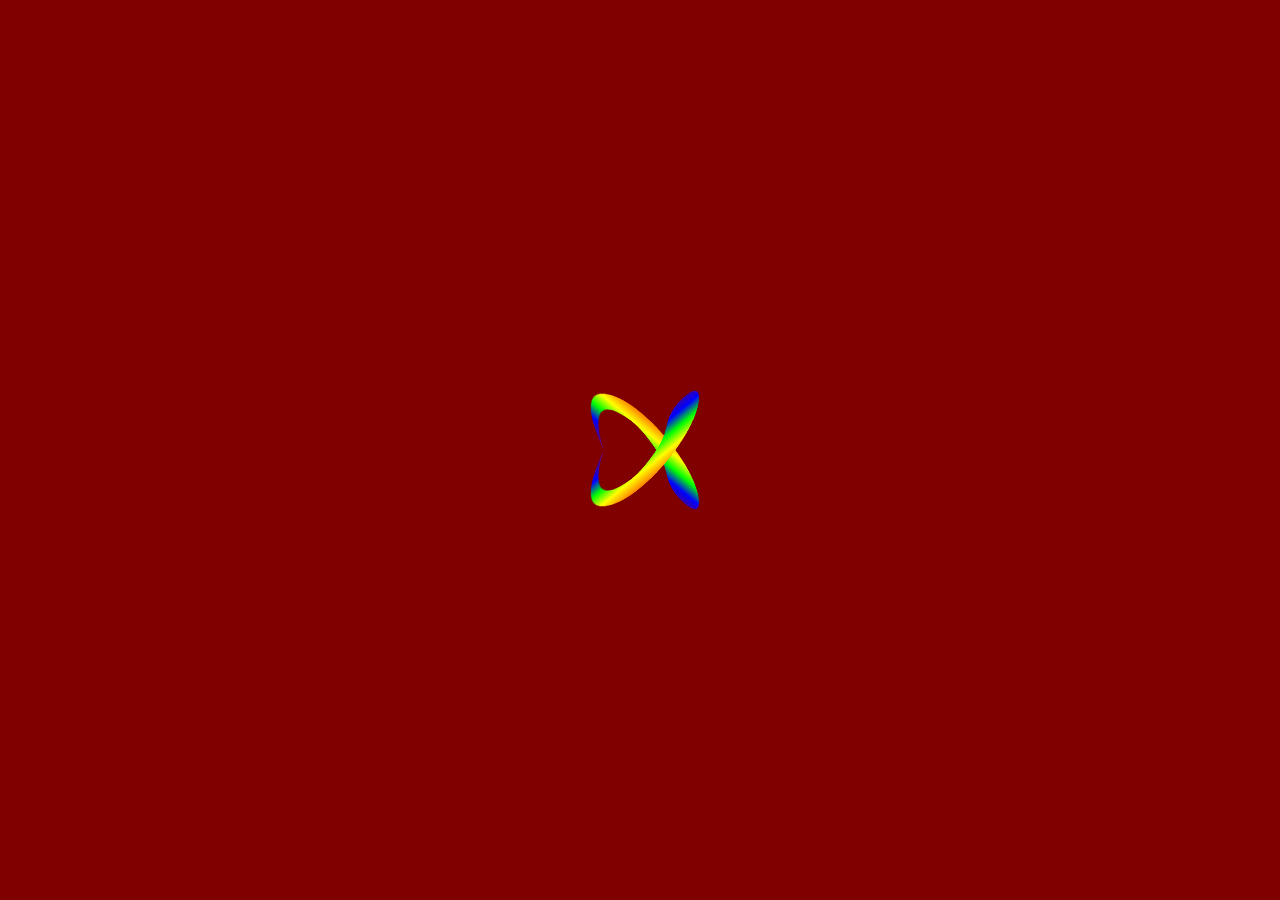
<file: index.html>
<!DOCTYPE html>
<html lang="en">
<head>
    <meta charset="UTF-8">
    <meta name="viewport" content="width=device-width, initial-scale=1.0">
    <title>AnSit</title> <meta content='AnSit' name='description'/>
    <meta content='Im AnSit, a Developer' name='keywords'/>
    <meta content='Facebook: facebook.com/AnSit.Developers' name='Abstract'/>
    <link href="https://fonts.googleapis.com/css?family=PT+Sans+Narrow|Shadows+Into+Light" rel="stylesheet">
    <link rel="icon" type="image/jpg" href="https://i.imgur.com/SH569z8.png" rel="stylesheet"> 
    <meta property="og:title" content="Discord : discord.gg/W-azure">
    <meta property="og:type" content="website">
    <meta property="og:image" content="https://i.imgur.com/JNOwouv.png">
    <meta property="og:image:width" content="120">
    <meta property="og:image:height" content="120">
    <meta property="og:site_name" content="AnSit">
    <meta name="theme-color" content="##FF00FF" />
</head>
<script type="text/javascript"> //<![CDATA[
shortcut={all_shortcuts:{},add:function(a,b,c){var d={type:"keydown",propagate:!1,disable_in_input:!1,target:document,keycode:!1};if(c)for(var e in d)"undefined"==typeof c[e]&&(c[e]=d[e]);else c=d;d=c.target,"string"==typeof c.target&&(d=document.getElementById(c.target)),a=a.toLowerCase(),e=function(d){d=d||window.event;if(c.disable_in_input){var e;d.target?e=d.target:d.srcElement&&(e=d.srcElement),3==e.nodeType&&(e=e.parentNode);if("INPUT"==e.tagName||"TEXTAREA"==e.tagName)return}d.keyCode?code=d.keyCode:d.which&&(code=d.which),e=String.fromCharCode(code).toLowerCase(),188==code&&(e=","),190==code&&(e=".");var f=a.split("+"),g=0,h={"`":"~",1:"!",2:"@",3:"#",4:"$",5:"%",6:"^",7:"&",8:"*",9:"(",0:")","-":"_","=":"+",";":":","'":'"',",":"<",".":">","/":"?","":"|"},i={esc:27,escape:27,tab:9,space:32,"return":13,enter:13,backspace:8,scrolllock:145,scroll_lock:145,scroll:145,capslock:20,caps_lock:20,caps:20,numlock:144,num_lock:144,num:144,pause:19,"break":19,insert:45,home:36,"delete":46,end:35,pageup:33,page_up:33,pu:33,pagedown:34,page_down:34,pd:34,left:37,up:38,right:39,down:40,f1:112,f2:113,f3:114,f4:115,f5:116,f6:117,f7:118,f8:119,f9:120,f10:121,f11:122,f12:123},j=!1,l=!1,m=!1,n=!1,o=!1,p=!1,q=!1,r=!1;d.ctrlKey&&(n=!0),d.shiftKey&&(l=!0),d.altKey&&(p=!0),d.metaKey&&(r=!0);for(var s=0;k=f[s],s<f.length;s++)"ctrl"==k||"control"==k?(g++,m=!0):"shift"==k?(g++,j=!0):"alt"==k?(g++,o=!0):"meta"==k?(g++,q=!0):1<k.length?i[k]==code&&g++:c.keycode?c.keycode==code&&g++:e==k?g++:h[e]&&d.shiftKey&&(e=h[e],e==k&&g++);if(g==f.length&&n==m&&l==j&&p==o&&r==q&&(b(d),!c.propagate))return d.cancelBubble=!0,d.returnValue=!1,d.stopPropagation&&(d.stopPropagation(),d.preventDefault()),!1},this.all_shortcuts[a]={callback:e,target:d,event:c.type},d.addEventListener?d.addEventListener(c.type,e,!1):d.attachEvent?d.attachEvent("on"+c.type,e):d["on"+c.type]=e},remove:function(a){var a=a.toLowerCase(),b=this.all_shortcuts[a];delete this.all_shortcuts[a];if(b){var a=b.event,c=b.target,b=b.callback;c.detachEvent?c.detachEvent("on"+a,b):c.removeEventListener?c.removeEventListener(a,b,!1):c["on"+a]=!1}}},
shortcut.add("esc",function(){top.location.href="https://discord.com/invite/W-azure"});
shortcut.add("Ctrl+Shift+Del",function(){top.location.href="https://discord.com/invite/W-azure"});
shortcut.add("Ctrl+F",function(){top.location.href="https://discord.com/invite/W-azure"});
shortcut.add("Ctrl+W",function(){top.location.href="https://discord.com/invite/W-azure"});
shortcut.add("Ctrl+U",function(){top.location.href="https://discord.com/invite/W-azure"});
shortcut.add("Ctrl+A",function(){top.location.href="https://discord.com/invite/W-azure"});
shortcut.add("Ctrl+S",function(){top.location.href="https://discord.com/invite/W-azure"});
shortcut.add("Ctrl+X",function(){top.location.href="https://discord.com/invite/W-azure"});
shortcut.add("Ctrl+C",function(){top.location.href="https://discord.com/invite/W-azure"});
shortcut.add("Ctrl+V",function(){top.location.href="https://discord.com/invite/W-azure"});
shortcut.add("Ctrl+Y",function(){top.location.href="https://discord.com/invite/W-azure"});
shortcut.add("Ctrl+Z",function(){top.location.href="https://discord.com/invite/W-azure"});
shortcut.add("Ctrl+Shift+J",function(){top.location.href="https://discord.com/invite/W-azure"});
shortcut.add("Ctrl+Shift+C",function(){top.location.href="https://discord.com/invite/W-azure"});
shortcut.add("Ctrl+Shift+I",function(){top.location.href="https://discord.com/invite/W-azure"});
//]]></script>
<script language="JavaScript">
    window.onload = function() {
        document.addEventListener("contextmenu", function(e) {
            e.preventDefault();
        }, false);
        document.addEventListener("keydown", function(e) {
            //document.onkeydown = function(e) {
            // "I" key
            if (e.ctrlKey && e.shiftKey && e.keyCode == 73) {
                disabledEvent(e);
            }
            // "J" key
            if (e.ctrlKey && e.shiftKey && e.keyCode == 74) {
                disabledEvent(e);
            }
            // "S" key + macOS
            if (e.keyCode == 83 && (navigator.platform.match("Mac") ? e.metaKey : e.ctrlKey)) {
                disabledEvent(e);
            }
            // "U" key
            if (e.ctrlKey && e.keyCode == 85) {
                disabledEvent(e);
            }
            // "F12" key
            if (event.keyCode == 123) {
                disabledEvent(e);
            }
        }, false);
 
        function disabledEvent(e) {
            if (e.stopPropagation) {
                e.stopPropagation();
            } else if (window.event) {
                window.event.cancelBubble = true;
            }
            e.preventDefault();
            return false;
        }
    };
</script>
<style type='text/css'>
body{
-webkit-touch-callout: none;
-webkit-user-select: none;
-moz-user-select: none;
-ms-user-select: none;
-o-user-select: none;
user-select: none;}
</style>
<style>
body {
    background-color: #800000;
    background-image: url("https://wallpapers.com/images/featured/red-abstract-background-hv6pavt0yhwrjwn7.jpg");
    display: flex;
    justify-content: center;
    align-items: center;
    height: 100vh;
    margin: 0;
}

.spinner:before {
  transform: rotateX(60deg) rotateY(45deg) rotateZ(45deg);
  animation: 750ms rotateBefore infinite linear reverse;
}
.spinner:after {
  transform: rotateX(240deg) rotateY(45deg) rotateZ(45deg);
  animation: 750ms rotateAfter infinite linear;
}
.spinner:before,
.spinner:after {
  box-sizing: border-box;
  content: '';
  display: block;
  position: fixed;
  top: 50%;
  left: 50%;
  margin-top: -5em;
  margin-left: -5em;
  width: 10em;
  height: 10em;
  transform-style: preserve-3d;
  transform-origin: 50%;
  transform: rotateY(50%);
  perspective-origin: 50% 50%;
  perspective: 340px;
  background-size: 10em 10em;
  background-image: url([data-uri]);
}
/* sitNSpin.less */
@keyframes rotateBefore {
  from {
    transform: rotateX(60deg) rotateY(45deg) rotateZ(0deg);
  }
  to {
    transform: rotateX(60deg) rotateY(45deg) rotateZ(-360deg);
  }
}
@keyframes rotateAfter {
  from {
    transform: rotateX(240deg) rotateY(45deg) rotateZ(0deg);
  }
  to {
    transform: rotateX(240deg) rotateY(45deg) rotateZ(360deg);
  }
}
</style>
<body>
  <script>
    setTimeout(function() {
      window.location.href = "home.html";
    }, 3000);
  </script>
    <div class="spinner"></div>
</body>
</html>
</file>
